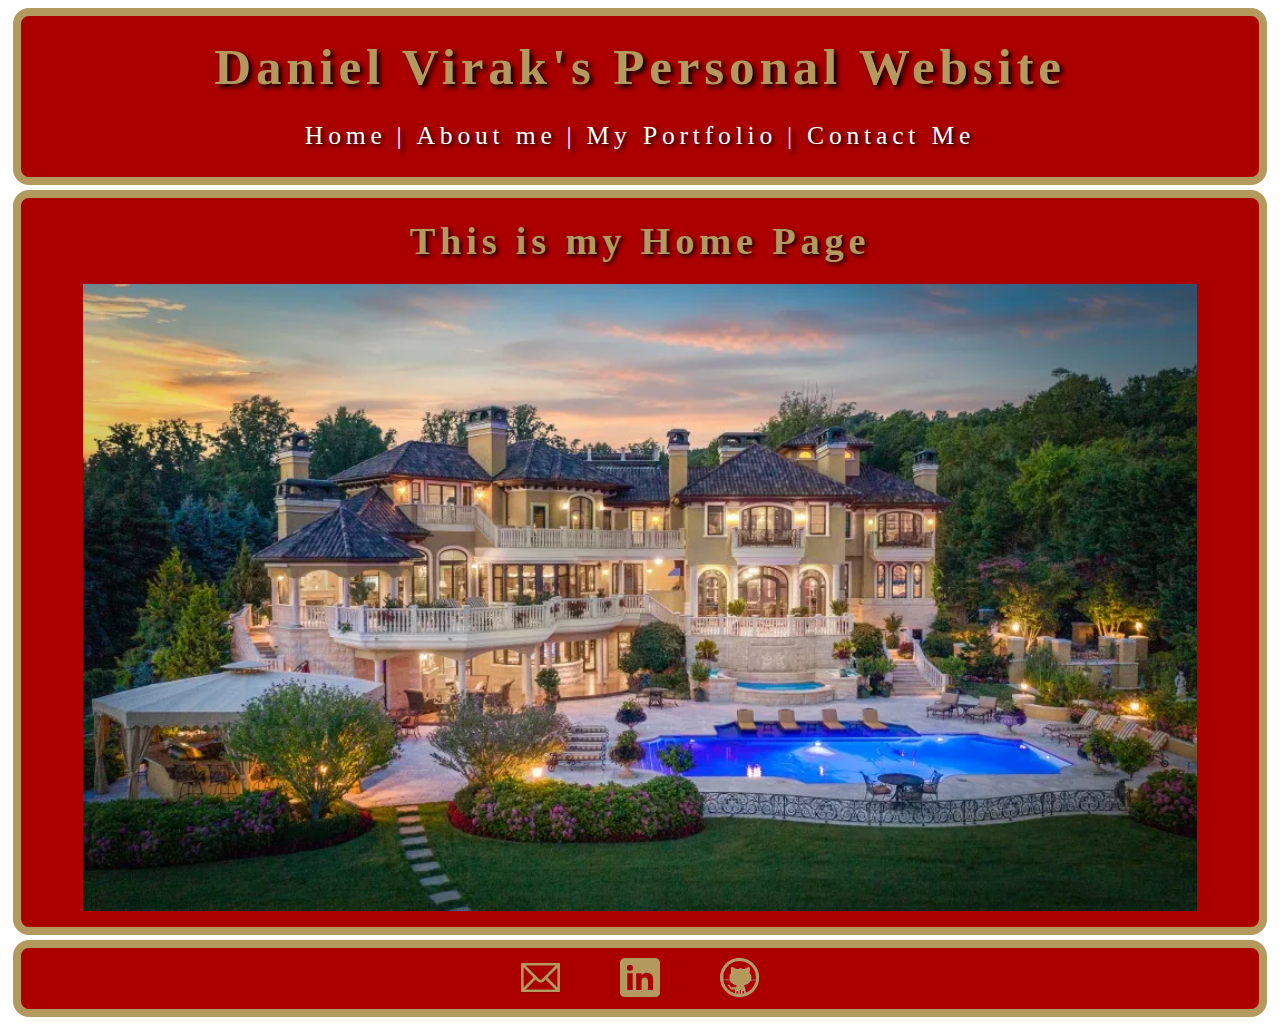
<file: index.html>
<!DOCTYPE html>
<html lang="en">
  <head>
    <meta charset="UTF-8" />
    <meta name="viewport" content="width=device-width, initial-scale=1.0" />
    <title>Daniel Virak's Website</title>
    <link rel="stylesheet" href="./style.css" />
    <script src="./script.js" defer></script>
  </head>
  <body onload="index()">
    <header class="block">
      <h1>Daniel Virak's Personal Website</h1>
      <div class="header-links">
        <a href="./index.html" class="link">Home</a>
        <p>|</p>
        <a href="./about.html" class="link">About me</a>
        <p>|</p>
        <a href="./portfolio.html" class="link">My Portfolio</a>
        <p>|</p>
        <a href="./contact.html" class="link">Contact Me</a>
      </div>
    </header>
    <main>
      <div class="home block">
        <h2>This is my Home Page</h2>
        <img
          src="./images/home.webp"
          alt="My Home"
          title="This is not my home"
        />
      </div>
    </main>
    <footer class="block">
      <div class="footer-link-section">
        <a
          href="mailto:dvirak43@gmail.com?subject=We are Interested in Contacting You&body=We would love to set up an interview!"
          ><img src="./images/mail4.png" alt="Email Me"
        /></a>
        <a href="https://www.linkedin.com/in/dvirak/"
          ><img src="./images/linkedin4.png" alt="Linkedin Profile"
        /></a>
        <a href="https://github.com/dvirak"
          ><img src="./images/github2.png" alt="Github Profile"
        /></a>
      </div>
    </footer>
  </body>
</html>
</file>
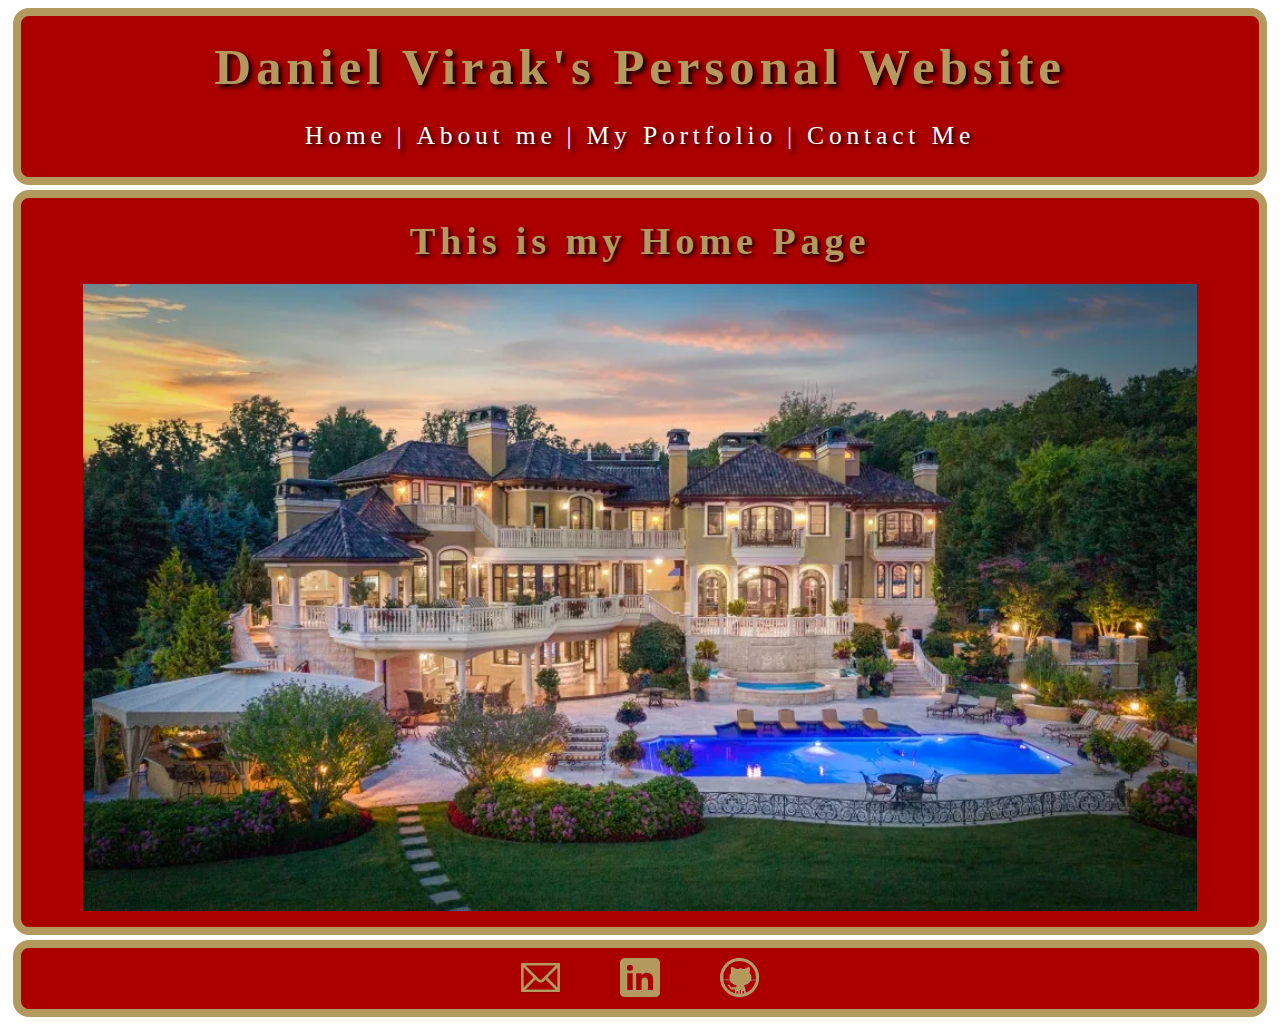
<file: HTML Files/index.html>
<!DOCTYPE html>
<html lang="en">
  <head>
    <meta charset="UTF-8" />
    <meta name="viewport" content="width=device-width, initial-scale=1.0" />
    <title>Daniel Virak's Website</title>
    <link rel="stylesheet" href="../CSS Files/style.css" />
    <script src="../JS Files/script.js" defer></script>
  </head>
  <body onload="index()">
    <header class="block">
      <h1>Daniel Virak's Personal Website</h1>
      <div class="header-links">
        <a href="./index.html" class="link">Home</a>
        <p>|</p>
        <a href="./about.html" class="link">About me</a>
        <p>|</p>
        <a href="./portfolio.html" class="link">My Portfolio</a>
        <p>|</p>
        <a href="./contact.html" class="link">Contact Me</a>
      </div>
    </header>
    <main>
      <div class="home block">
        <h2>This is my Home Page</h2>
        <img
          src="../images/home.webp"
          alt="My Home"
          title="This is not my home"
        />
      </div>
    </main>
    <footer class="block">
      <div class="footer-link-section">
        <a
          href="mailto:dvirak43@gmail.com?subject=We are Interested in Contacting You&body=We would love to set up an interview!"
          ><img src="../images/mail4.png" alt="Email Me"
        /></a>
        <a href="https://www.linkedin.com/in/dvirak/" target="_blank"
          ><img src="../images/linkedin4.png" alt="Linkedin Profile"
        /></a>
        <a href="https://github.com/dvirak" target="_blank"
          ><img src="../images/github2.png" alt="Github Profile"
        /></a>
      </div>
    </footer>
  </body>
</html>
</file>
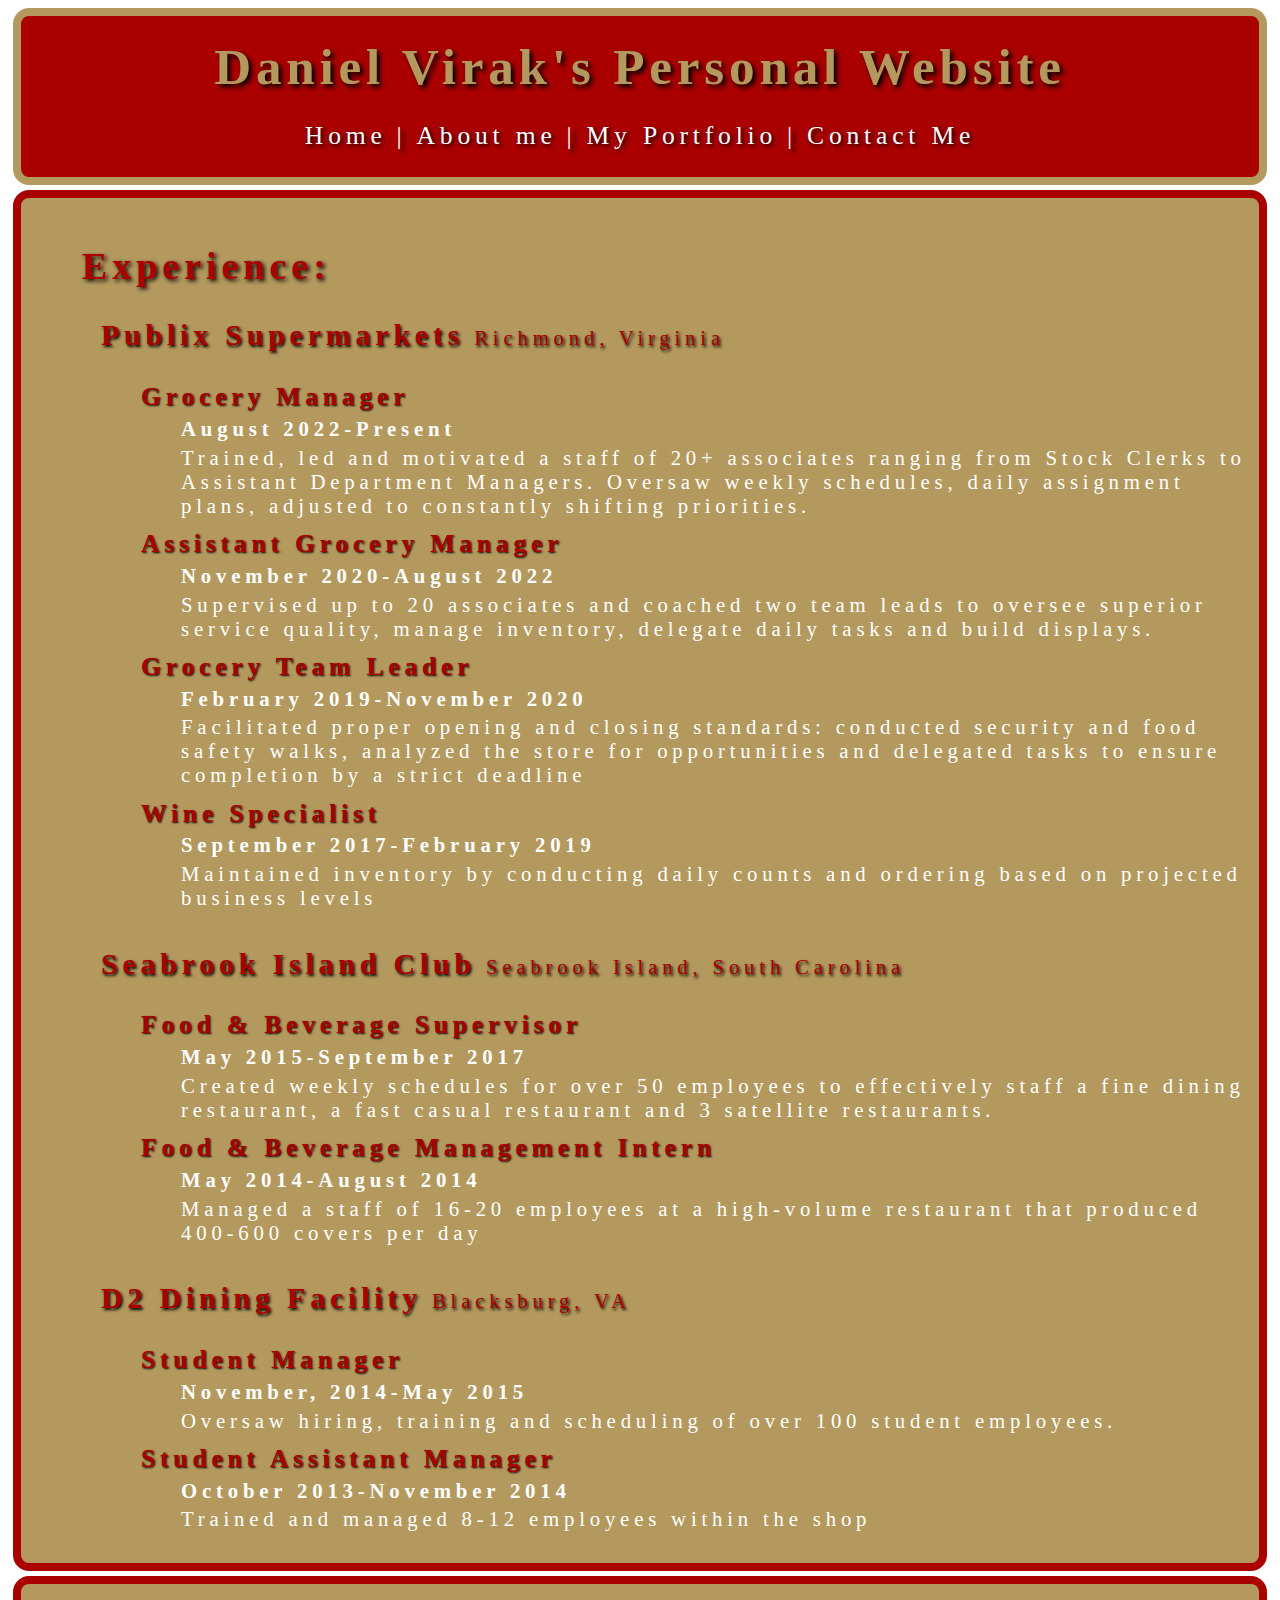
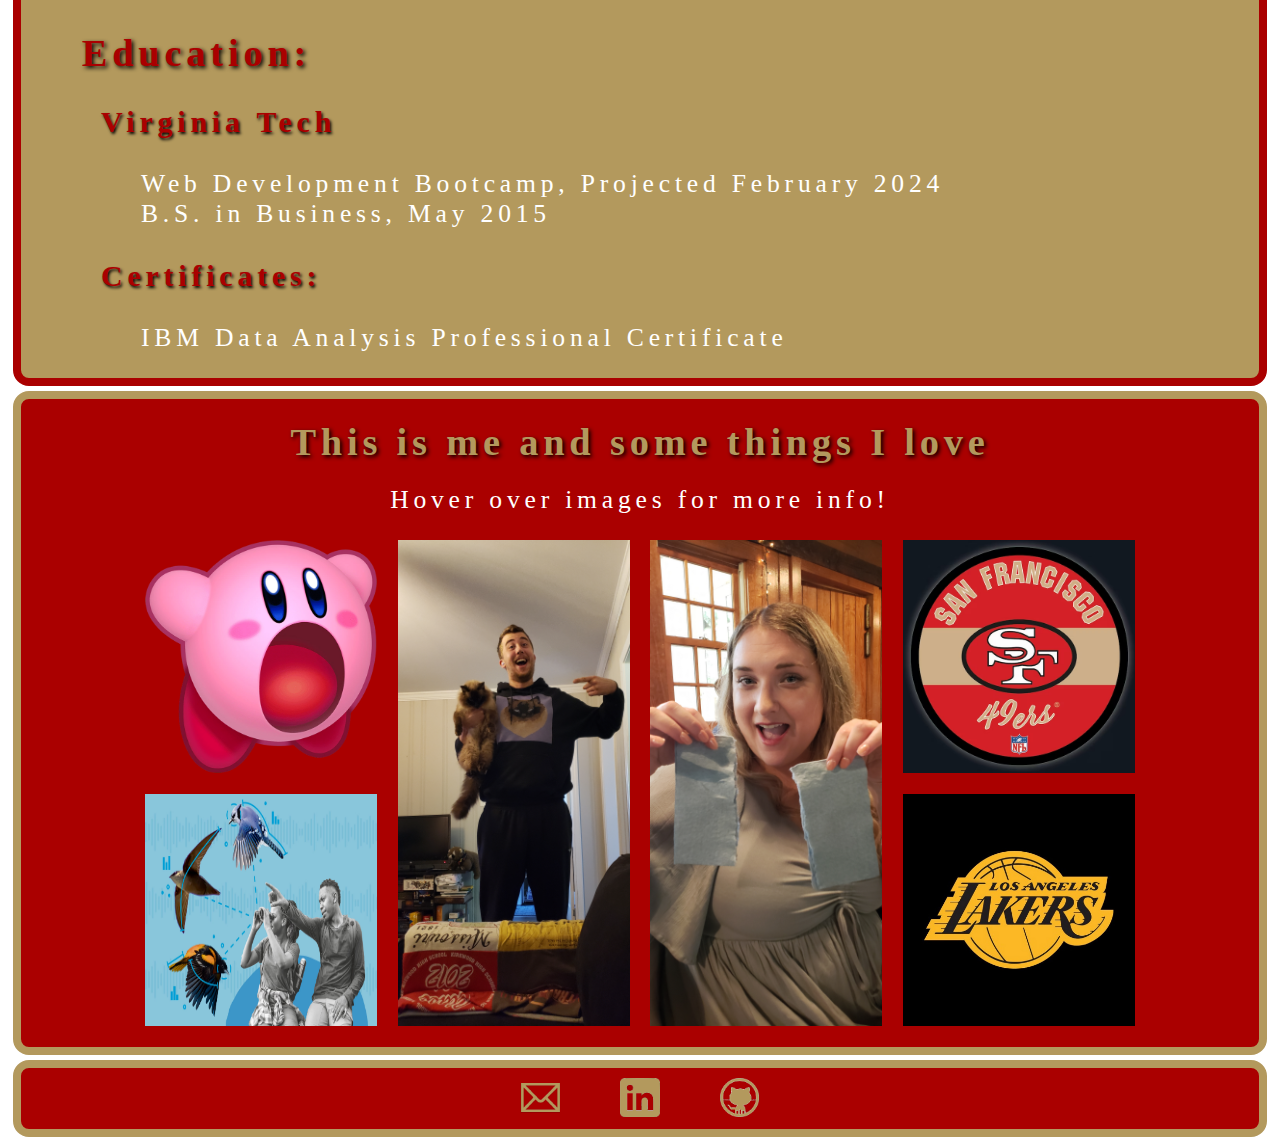
<file: about.html>
<!DOCTYPE html>
<html lang="en">
  <head>
    <meta charset="UTF-8" />
    <meta name="viewport" content="width=device-width, initial-scale=1.0" />
    <title>About Me</title>
    <link rel="stylesheet" href="./style.css" />
    <script src="./script.js" defer></script>
  </head>
  <body onload="about()">
    <header class="block">
      <h1>Daniel Virak's Personal Website</h1>
      <div class="header-links">
        <a href="./index.html" class="link">Home</a>
        <p>|</p>
        <a href="./about.html" class="link">About me</a>
        <p>|</p>
        <a href="./portfolio.html" class="link">My Portfolio</a>
        <p>|</p>
        <a href="./contact.html" class="link">Contact Me</a>
      </div>
    </header>
    <main>
      <div class="block2">
        <ul>
          <li><h2>Experience:</h2></li>
          <li>
            <ul>
              <li>
                <h3 class="company">
                  <a
                    href="https://corporate.publix.com/about-publix"
                    target="_blank"
                  >
                    Publix Supermarkets</a
                  ><span class="location"> Richmond, Virginia</span>
                </h3>
              </li>
              <li>
                <div class="job">
                  <ul>
                    <li><h4 class="title">Grocery Manager</h4></li>
                    <ul>
                      <li class="date">August 2022-Present</li>
                      <li>
                        Trained, led and motivated a staff of 20+ associates
                        ranging from Stock Clerks to Assistant Department
                        Managers. Oversaw weekly schedules, daily assignment
                        plans, adjusted to constantly shifting priorities.
                      </li>
                    </ul>
                  </ul>
                </div>
                <div class="job">
                  <ul>
                    <li><h4 class="title">Assistant Grocery Manager</h4></li>
                    <ul>
                      <li class="date">November 2020-August 2022</li>
                      <li class="info">
                        Supervised up to 20 associates and coached two team
                        leads to oversee superior service quality, manage
                        inventory, delegate daily tasks and build displays.
                      </li>
                    </ul>
                  </ul>
                </div>
                <div class="job">
                  <ul>
                    <li><h4 class="title">Grocery Team Leader</h4></li>
                    <ul>
                      <li class="date">February 2019-November 2020</li>
                      <li class="info">
                        Facilitated proper opening and closing standards:
                        conducted security and food safety walks, analyzed the
                        store for opportunities and delegated tasks to ensure
                        completion by a strict deadline
                      </li>
                    </ul>
                  </ul>
                </div>
                <div class="job">
                  <ul>
                    <li><h4 class="title">Wine Specialist</h4></li>
                    <ul>
                      <li class="date">September 2017-February 2019</li>
                      <li>
                        Maintained inventory by conducting daily counts and
                        ordering based on projected business levels
                      </li>
                    </ul>
                  </ul>
                </div>
              </li>
            </ul>
            <ul>
              <li>
                <h3 class="company">
                  <a href="https://www.seabrookisland.com/" target="_blank">
                    Seabrook Island Club</a
                  ><span class="location">
                    Seabrook Island, South Carolina</span
                  >
                </h3>
              </li>
              <li>
                <div class="job">
                  <ul>
                    <li><h4 class="title">Food & Beverage Supervisor</h4></li>
                    <ul>
                      <li class="date">May 2015-September 2017</li>
                      <li>
                        Created weekly schedules for over 50 employees to
                        effectively staff a fine dining restaurant, a fast
                        casual restaurant and 3 satellite restaurants.
                      </li>
                    </ul>
                  </ul>
                </div>
                <div class="job">
                  <ul>
                    <li>
                      <h4 class="title">Food & Beverage Management Intern</h4>
                    </li>
                    <ul>
                      <li class="date">May 2014-August 2014</li>
                      <li>
                        Managed a staff of 16-20 employees at a high-volume
                        restaurant that produced 400-600 covers per day
                      </li>
                    </ul>
                  </ul>
                </div>
              </li>
            </ul>
            <ul>
              <li>
                <h3 class="company">
                  <a
                    href="https://dining.vt.edu/dining_centers/dietrick-hall.html"
                    target="_blank"
                  >
                    D2 Dining Facility</a
                  ><span class="location"> Blacksburg, VA</span>
                </h3>
              </li>
              <li>
                <div class="job">
                  <ul>
                    <li><h4 class="title">Student Manager</h4></li>
                    <ul>
                      <li class="date">November, 2014-May 2015</li>
                      <li>
                        Oversaw hiring, training and scheduling of over 100
                        student employees.
                      </li>
                    </ul>
                  </ul>
                </div>
                <div class="job">
                  <ul>
                    <li><h4 class="title">Student Assistant Manager</h4></li>
                    <ul>
                      <li class="date">October 2013-November 2014</li>
                      <li>
                        Trained and managed 8-12 employees within the shop
                      </li>
                    </ul>
                  </ul>
                </div>
              </li>
            </ul>
          </li>
        </ul>
      </div>
      <div class="block2 education">
        <ul>
          <li><h2>Education:</h2></li>
          <li>
            <ul>
              <li>
                <h3 class="company">Virginia Tech</h3>
                <ul>
                  <li>Web Development Bootcamp, Projected February 2024</li>
                  <li>B.S. in Business, May 2015</li>
                </ul>

                <h3 class="company">Certificates:</h3>
                <ul>
                  <li>IBM Data Analysis Professional Certificate</li>
                </ul>
              </li>
            </ul>
          </li>
        </ul>
      </div>
      <div class="block">
        <h2>This is me and some things I love</h2>
        <p class="hover-info">Hover over images for more info!</p>
        <div id="interests">
          <img
            class="one image-hover"
            src="./images/kirby.jpeg"
            alt="Kirby"
            title="I love video games and Kirby is the best"
          />
          <img
            class="two image-hover"
            src="./images/birds.jpeg"
            alt="Birds"
            title="As is quite common for most men when they turn 30, I have become interested in bird watching"
          />

          <img
            class="three image-hover"
            src="./images/me1.jpg"
            alt="Me and Mocha"
            title="Me and My cat Mocha. He's 1 of 5, but he's the one who started it all..."
          />
          <img
            class="four image-hover"
            src="./images/Emmy.jpg"
            alt="My Wife"
            title="My Amazing Wife Whom I Could Not Live Without"
          />

          <img
            class="five image-hover"
            src="./images/49ers.jpg"
            alt="49ers"
            title="I love watching football and my favorite team is the San Francisco 49ers"
          />
          <img
            class="six image-hover"
            src="./images/lakers.jpeg"
            alt="Lakers"
            title="Now basketball is my favorite sport, and my favorite team is the Los Angeles Lakers"
          />
        </div>
      </div>
    </main>
    <footer class="block">
      <div class="footer-link-section">
        <a
          href="mailto:dvirak43@gmail.com?subject=We are Interested in Contacting You&body=We would love to set up an interview!"
          ><img src="./images/mail4.png" alt="Email Me"
        /></a>
        <a href="https://www.linkedin.com/in/dvirak/"
          ><img src="./images/linkedin4.png" alt="Linkedin Profile"
        /></a>
        <a href="https://github.com/dvirak"
          ><img src="./images/github2.png" alt="Github Profile"
        /></a>
      </div>
    </footer>
  </body>
</html>
</file>
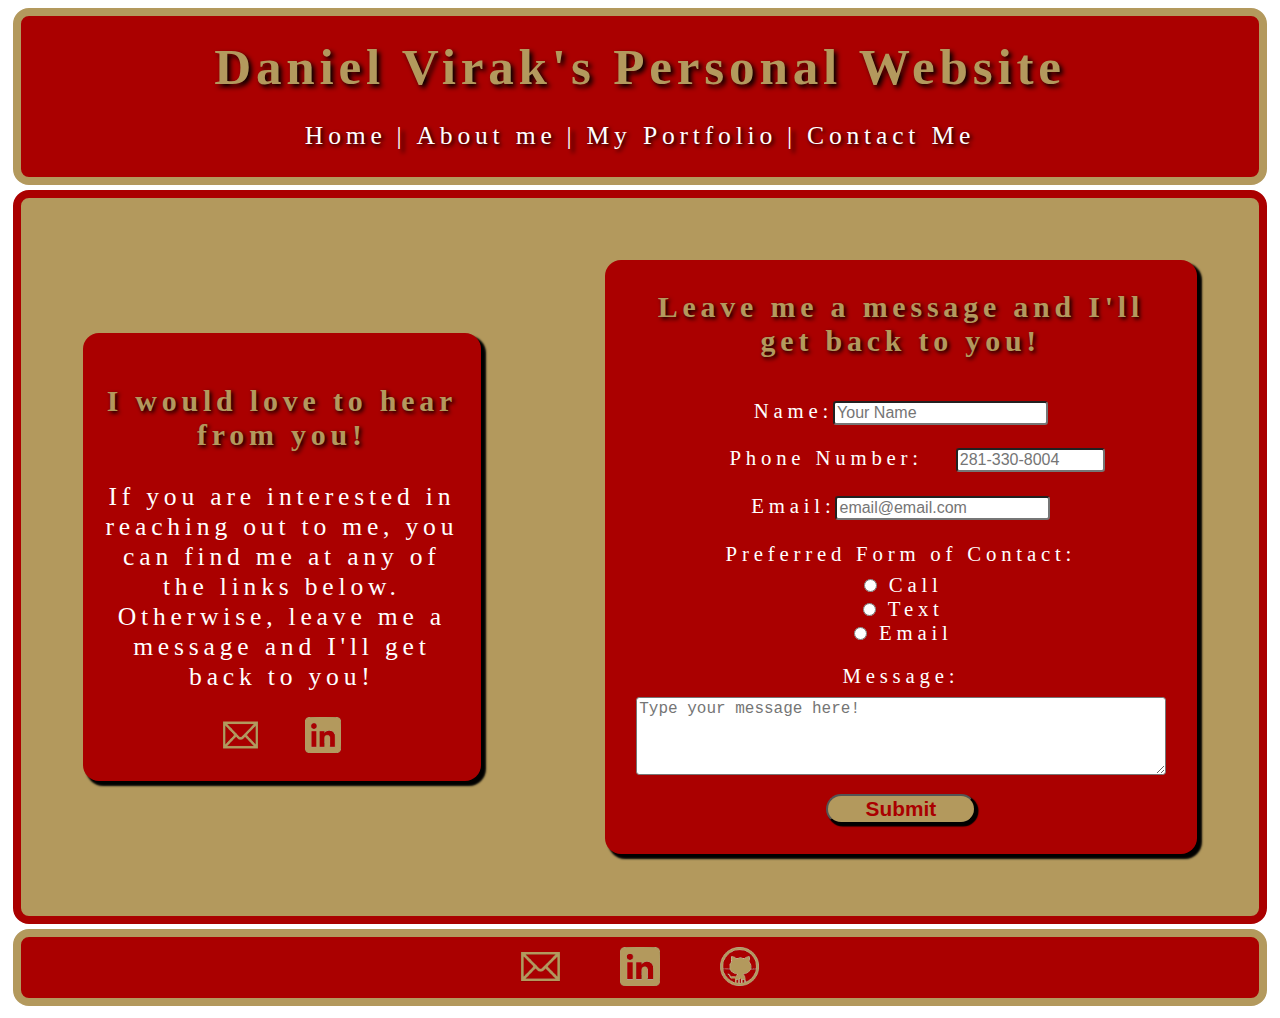
<file: contact.html>
<!DOCTYPE html>
<html lang="en">
  <head>
    <meta charset="UTF-8" />
    <meta name="viewport" content="width=device-width, initial-scale=1.0" />
    <title>Contact Me!</title>
    <link rel="stylesheet" href="./style.css" />
    <script src="./script.js" defer></script>
  </head>
  <body onload="contact()">
    <header class="block">
      <h1>Daniel Virak's Personal Website</h1>
      <div class="header-links">
        <a href="./index.html" class="link">Home</a>
        <p>|</p>
        <a href="./about.html" class="link">About me</a>
        <p>|</p>
        <a href="./portfolio.html" class="link">My Portfolio</a>
        <p>|</p>
        <a href="./contact.html" class="link">Contact Me</a>
      </div>
    </header>
    <main>
      <div class="block2">
        <div class="contact-area">
          <div class="contact-left contact-box">
            <h3>I would love to hear from you!</h3>
            <p>
              If you are interested in reaching out to me, you can find me at
              any of the links below. Otherwise, leave me a message and I'll get
              back to you!
            </p>
            <div class="contact-link-section">
              <a
                href="mailto:dvirak43@gmail.com?subject=We are Interested in Contacting You&body=We would love to set up an interview!"
                ><img src="./images/mail4.png" alt="Email Me"
              /></a>
              <a href="https://www.linkedin.com/in/dvirak/"
                ><img src="./images/linkedin4.png" alt="Linkedin Profile"
              /></a>
            </div>
          </div>
          <div class="contact-right contact-box">
            <form action="./submit.html" class="form">
              <div class="contact-heading form-section">
                <h3>Leave me a message and I'll get back to you!</h3>
              </div>
              <div class="name form-section">
                <label for="name">Name: </label>
                <input type="text" id="name" name="name" class="input-box" />
              </div>
              <div class="phone-number form-section">
                <label for="phone-number">Phone Number: </label>
                <input
                  type="tel"
                  id="phone-number"
                  name="phone-number"
                  class="input-box"
                  placeholder="281-330-8004"
                />
              </div>
              <div class="email form-section">
                <label for="email">Email: </label><br />
                <input type="email" id="email" name="email" class="input-box" />
              </div>
              <div class="preferred-contact form-section">
                <label for="preferred-contact"
                  >Preferred Form of Contact:</label
                >
                <section>
                  <div>
                    <input
                      type="radio"
                      id="call"
                      name="preferred-contact"
                      value="call"
                    />
                    <label for="call">Call</label>
                  </div>
                  <div>
                    <input
                      type="radio"
                      id="text"
                      name="preferred-contact"
                      value="text"
                    />
                    <label for="text">Text</label>
                  </div>
                  <div>
                    <input
                      type="radio"
                      id="email"
                      name="preferred-contact"
                      value="email"
                    />
                    <label for="email">Email</label>
                  </div>
                </section>
              </div>
              <div class="message form-section message-block">
                <label for="message">Message:</label>
                <textarea
                  id="message"
                  name="message"
                  rows="4"
                  cols="60"
                  class="input-box message-box"
                  placeholder="Type your message here!"
                ></textarea>
              </div>
              <div class="button-area form-section">
                <input type="submit" class="submit-button" />
              </div>
            </form>
          </div>
        </div>
      </div>
    </main>
    <footer class="block">
      <div class="footer-link-section">
        <a
          href="mailto:dvirak43@gmail.com?subject=We are Interested in Contacting You&body=We would love to set up an interview!"
          ><img src="./images/mail4.png" alt="Email Me"
        /></a>
        <a href="https://www.linkedin.com/in/dvirak/"
          ><img src="./images/linkedin4.png" alt="Linkedin Profile"
        /></a>
        <a href="https://github.com/dvirak"
          ><img src="./images/github2.png" alt="Github Profile"
        /></a>
      </div>
    </footer>
  </body>
</html>
</file>
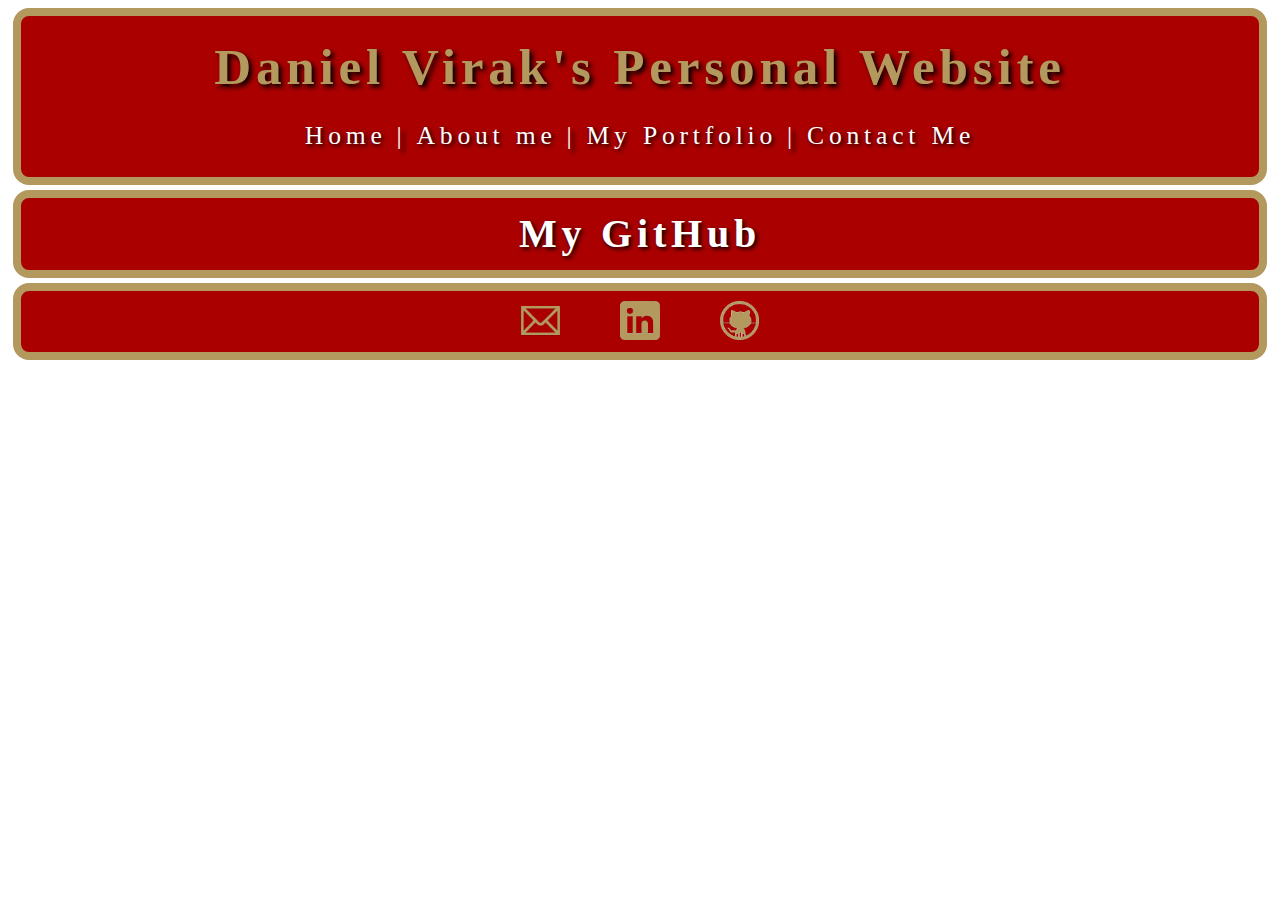
<file: portfolio.html>
<!DOCTYPE html>
<html lang="en">
  <head>
    <meta charset="UTF-8" />
    <meta name="viewport" content="width=device-width, initial-scale=1.0" />
    <title>Daniel Virak's Portfolio</title>
    <link rel="stylesheet" href="./style.css" />
    <script src="./script.js" defer></script>
  </head>
  <body onload="portfolio()">
    <header class="block">
      <h1>Daniel Virak's Personal Website</h1>
      <div class="header-links">
        <a href="./index.html" class="link">Home</a>
        <p>|</p>
        <a href="./about.html" class="link">About me</a>
        <p>|</p>
        <a href="./portfolio.html" class="link">My Portfolio</a>
        <p>|</p>
        <a href="./contact.html" class="link">Contact Me</a>
      </div>
    </header>
    <main>
      <div class="block">
        <a href="https://github.com/dvirak" class="link">My GitHub</a>
      </div>
    </main>
  </body>
  <footer class="block">
    <div class="footer-link-section">
      <a
        href="mailto:dvirak43@gmail.com?subject=We are Interested in Contacting You&body=We would love to set up an interview!"
        ><img src="./images/mail4.png" alt="Email Me"
      /></a>
      <a href="https://www.linkedin.com/in/dvirak/"
        ><img src="./images/linkedin4.png" alt="Linkedin Profile"
      /></a>
      <a href="https://github.com/dvirak"
        ><img src="./images/github2.png" alt="Github Profile"
      /></a>
    </div>
  </footer>
</html>
</file>
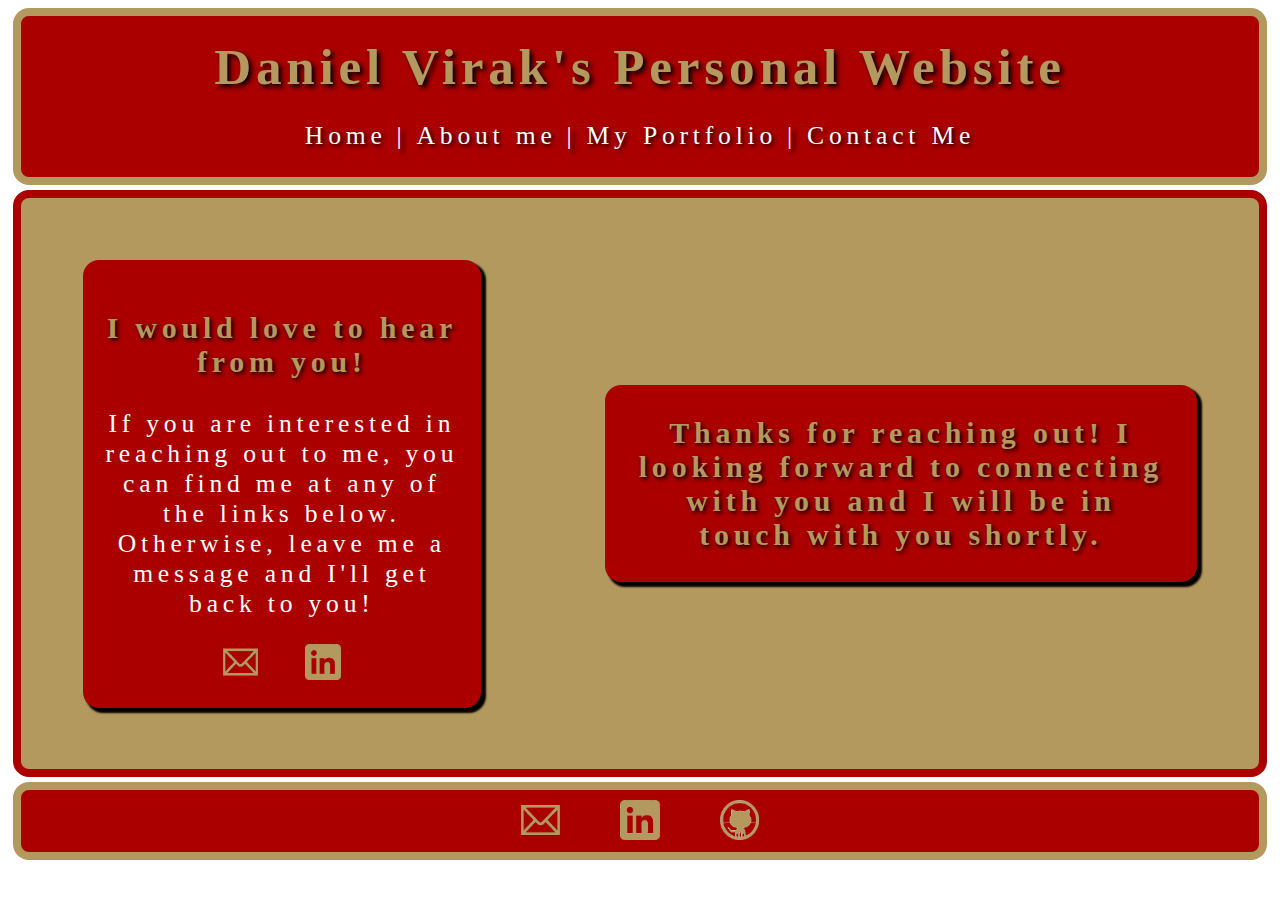
<file: submit.html>
<!DOCTYPE html>
<html lang="en">
  <head>
    <meta charset="UTF-8" />
    <meta name="viewport" content="width=device-width, initial-scale=1.0" />
    <link rel="stylesheet" href="./style.css" />
    <title>Thank You!</title>
  </head>
  <body>
    <header class="block">
      <h1>Daniel Virak's Personal Website</h1>
      <div class="header-links">
        <a href="./index.html" class="link">Home</a>
        <p>|</p>
        <a href="./about.html" class="link">About me</a>
        <p>|</p>
        <a href="./portfolio.html" class="link">My Portfolio</a>
        <p>|</p>
        <a href="./contact.html" class="link">Contact Me</a>
      </div>
    </header>
    <main>
      <div class="block2">
        <div class="contact-area">
          <div class="contact-left contact-box">
            <h3>I would love to hear from you!</h3>
            <p>
              If you are interested in reaching out to me, you can find me at
              any of the links below. Otherwise, leave me a message and I'll get
              back to you!
            </p>
            <div class="contact-link-section">
              <a
                href="mailto:dvirak43@gmail.com?subject=We are Interested in Contacting You&body=We would love to set up an interview!"
                ><img src="./images/mail4.png" alt=""
              /></a>
              <a href="https://www.linkedin.com/in/dvirak/"
                ><img src="./images/linkedin4.png" alt=""
              /></a>
            </div>
          </div>
          <div class="contact-right contact-box">
            <div class="contact-heading form-section">
              <h3>
                Thanks for reaching out! I looking forward to connecting with
                you and I will be in touch with you shortly.
              </h3>
            </div>
          </div>
        </div>
      </div>
    </main>
    <footer class="block">
      <div class="footer-link-section">
        <a
          href="mailto:dvirak43@gmail.com?subject=We are Interested in Contacting You&body=We would love to set up an interview!"
          ><img src="./images/mail4.png" alt="Email Me"
        /></a>
        <a href="https://www.linkedin.com/in/dvirak/"
          ><img src="./images/linkedin4.png" alt="Linkedin Profile"
        /></a>
        <a href="https://github.com/dvirak"
          ><img src="./images/github2.png" alt="Github Profile"
        /></a>
      </div>
    </footer>
  </body>
</html>
</file>
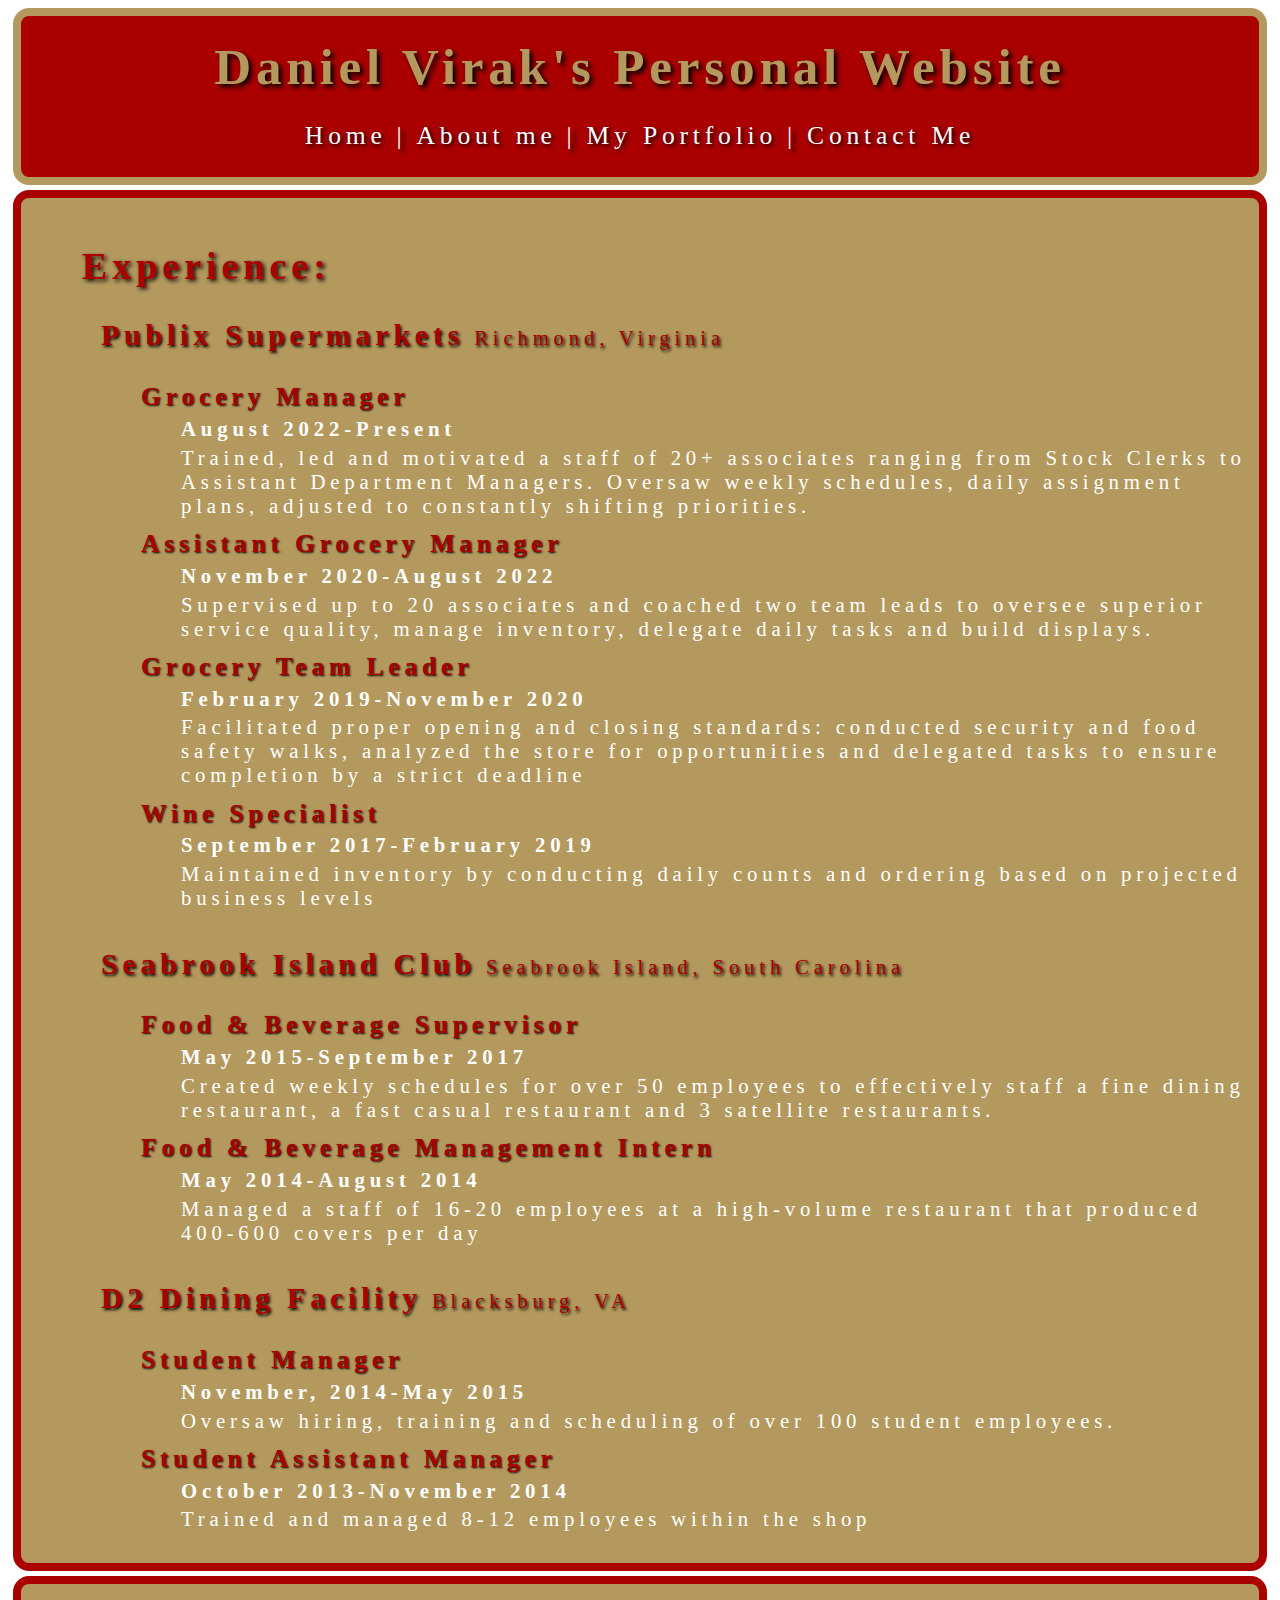
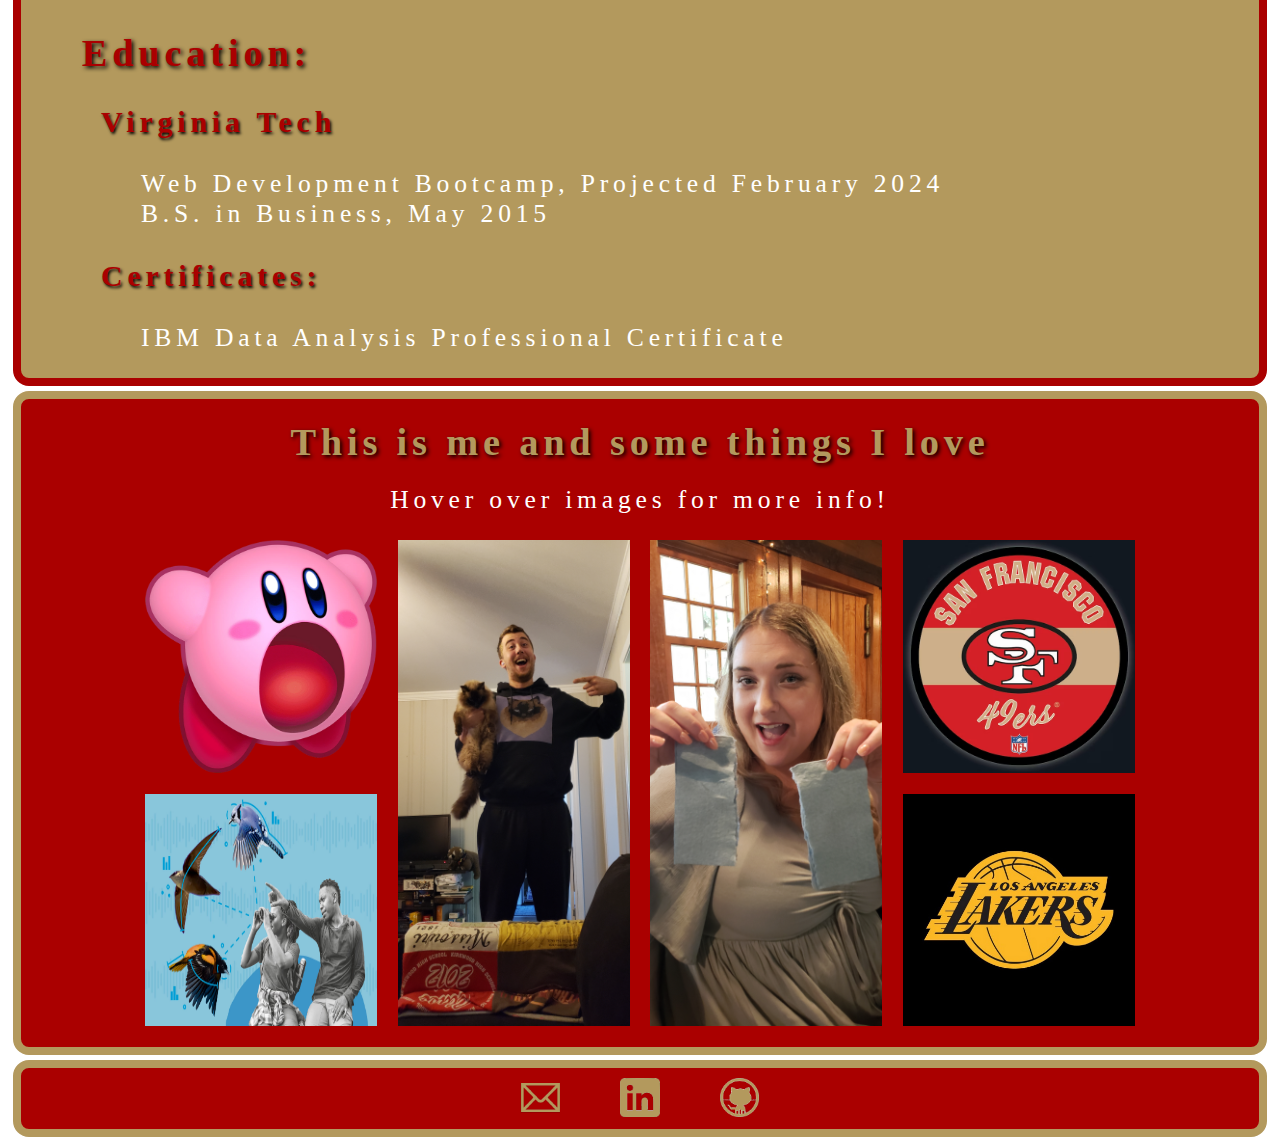
<file: HTML Files/about.html>
<!DOCTYPE html>
<html lang="en">
  <head>
    <meta charset="UTF-8" />
    <meta name="viewport" content="width=device-width, initial-scale=1.0" />
    <title>About Me</title>
    <link rel="stylesheet" href="../CSS Files/style.css" />
    <script src="../JS Files/script.js" defer></script>
  </head>
  <body onload="about()">
    <header class="block">
      <h1>Daniel Virak's Personal Website</h1>
      <div class="header-links">
        <a href="./index.html" class="link">Home</a>
        <p>|</p>
        <a href="./about.html" class="link">About me</a>
        <p>|</p>
        <a href="./portfolio.html" class="link">My Portfolio</a>
        <p>|</p>
        <a href="./contact.html" class="link">Contact Me</a>
      </div>
    </header>
    <main>
      <div class="block2">
        <ul>
          <li><h2>Experience:</h2></li>
          <li>
            <ul>
              <li>
                <h3 class="company">
                  <a
                    href="https://corporate.publix.com/about-publix"
                    target="_blank"
                  >
                    Publix Supermarkets</a
                  ><span class="location"> Richmond, Virginia</span>
                </h3>
              </li>
              <li>
                <div class="job">
                  <ul>
                    <li><h4 class="title">Grocery Manager</h4></li>
                    <ul>
                      <li class="date">August 2022-Present</li>
                      <li>
                        Trained, led and motivated a staff of 20+ associates
                        ranging from Stock Clerks to Assistant Department
                        Managers. Oversaw weekly schedules, daily assignment
                        plans, adjusted to constantly shifting priorities.
                      </li>
                    </ul>
                  </ul>
                </div>
                <div class="job">
                  <ul>
                    <li><h4 class="title">Assistant Grocery Manager</h4></li>
                    <ul>
                      <li class="date">November 2020-August 2022</li>
                      <li class="info">
                        Supervised up to 20 associates and coached two team
                        leads to oversee superior service quality, manage
                        inventory, delegate daily tasks and build displays.
                      </li>
                    </ul>
                  </ul>
                </div>
                <div class="job">
                  <ul>
                    <li><h4 class="title">Grocery Team Leader</h4></li>
                    <ul>
                      <li class="date">February 2019-November 2020</li>
                      <li class="info">
                        Facilitated proper opening and closing standards:
                        conducted security and food safety walks, analyzed the
                        store for opportunities and delegated tasks to ensure
                        completion by a strict deadline
                      </li>
                    </ul>
                  </ul>
                </div>
                <div class="job">
                  <ul>
                    <li><h4 class="title">Wine Specialist</h4></li>
                    <ul>
                      <li class="date">September 2017-February 2019</li>
                      <li>
                        Maintained inventory by conducting daily counts and
                        ordering based on projected business levels
                      </li>
                    </ul>
                  </ul>
                </div>
              </li>
            </ul>
            <ul>
              <li>
                <h3 class="company">
                  <a href="https://www.seabrookisland.com/" target="_blank">
                    Seabrook Island Club</a
                  ><span class="location">
                    Seabrook Island, South Carolina</span
                  >
                </h3>
              </li>
              <li>
                <div class="job">
                  <ul>
                    <li><h4 class="title">Food & Beverage Supervisor</h4></li>
                    <ul>
                      <li class="date">May 2015-September 2017</li>
                      <li>
                        Created weekly schedules for over 50 employees to
                        effectively staff a fine dining restaurant, a fast
                        casual restaurant and 3 satellite restaurants.
                      </li>
                    </ul>
                  </ul>
                </div>
                <div class="job">
                  <ul>
                    <li>
                      <h4 class="title">Food & Beverage Management Intern</h4>
                    </li>
                    <ul>
                      <li class="date">May 2014-August 2014</li>
                      <li>
                        Managed a staff of 16-20 employees at a high-volume
                        restaurant that produced 400-600 covers per day
                      </li>
                    </ul>
                  </ul>
                </div>
              </li>
            </ul>
            <ul>
              <li>
                <h3 class="company">
                  <a
                    href="https://dining.vt.edu/dining_centers/dietrick-hall.html"
                    target="_blank"
                  >
                    D2 Dining Facility</a
                  ><span class="location"> Blacksburg, VA</span>
                </h3>
              </li>
              <li>
                <div class="job">
                  <ul>
                    <li><h4 class="title">Student Manager</h4></li>
                    <ul>
                      <li class="date">November, 2014-May 2015</li>
                      <li>
                        Oversaw hiring, training and scheduling of over 100
                        student employees.
                      </li>
                    </ul>
                  </ul>
                </div>
                <div class="job">
                  <ul>
                    <li><h4 class="title">Student Assistant Manager</h4></li>
                    <ul>
                      <li class="date">October 2013-November 2014</li>
                      <li>
                        Trained and managed 8-12 employees within the shop
                      </li>
                    </ul>
                  </ul>
                </div>
              </li>
            </ul>
          </li>
        </ul>
      </div>
      <div class="block2 education">
        <ul>
          <li><h2>Education:</h2></li>
          <li>
            <ul>
              <li>
                <h3 class="company">Virginia Tech</h3>
                <ul>
                  <li>Web Development Bootcamp, Projected February 2024</li>
                  <li>B.S. in Business, May 2015</li>
                </ul>

                <h3 class="company">Certificates:</h3>
                <ul>
                  <li>IBM Data Analysis Professional Certificate</li>
                </ul>
              </li>
            </ul>
          </li>
        </ul>
      </div>
      <div class="block">
        <h2>This is me and some things I love</h2>
        <p class="hover-info">Hover over images for more info!</p>
        <div id="interests">
          <img
            class="one image-hover"
            src="../images/kirby.jpeg"
            alt="Kirby"
            title="I love video games and Kirby is the best"
          />
          <img
            class="two image-hover"
            src="../images/birds.jpeg"
            alt="Birds"
            title="As is quite common for most men when they turn 30, I have become interested in bird watching"
          />

          <img
            class="three image-hover"
            src="../images/me1.jpg"
            alt="Me and Mocha"
            title="Me and My cat Mocha. He's 1 of 5, but he's the one who started it all..."
          />
          <img
            class="four image-hover"
            src="../images/Emmy.jpg"
            alt="My Wife"
            title="My Amazing Wife Whom I Could Not Live Without"
          />

          <img
            class="five image-hover"
            src="../images/49ers.jpg"
            alt="49ers"
            title="I love watching football and my favorite team is the San Francisco 49ers"
          />
          <img
            class="six image-hover"
            src="../images/lakers.jpeg"
            alt="Lakers"
            title="Now basketball is my favorite sport, and my favorite team is the Los Angeles Lakers"
          />
        </div>
      </div>
    </main>
    <footer class="block">
      <div class="footer-link-section">
        <a
          href="mailto:dvirak43@gmail.com?subject=We are Interested in Contacting You&body=We would love to set up an interview!"
          ><img src="../images/mail4.png" alt="Email Me"
        /></a>
        <a href="https://www.linkedin.com/in/dvirak/" target="_blank"
          ><img src="../images/linkedin4.png" alt="Linkedin Profile"
        /></a>
        <a href="https://github.com/dvirak" target="_blank"
          ><img src="../images/github2.png" alt="Github Profile"
        /></a>
      </div>
    </footer>
  </body>
</html>
</file>
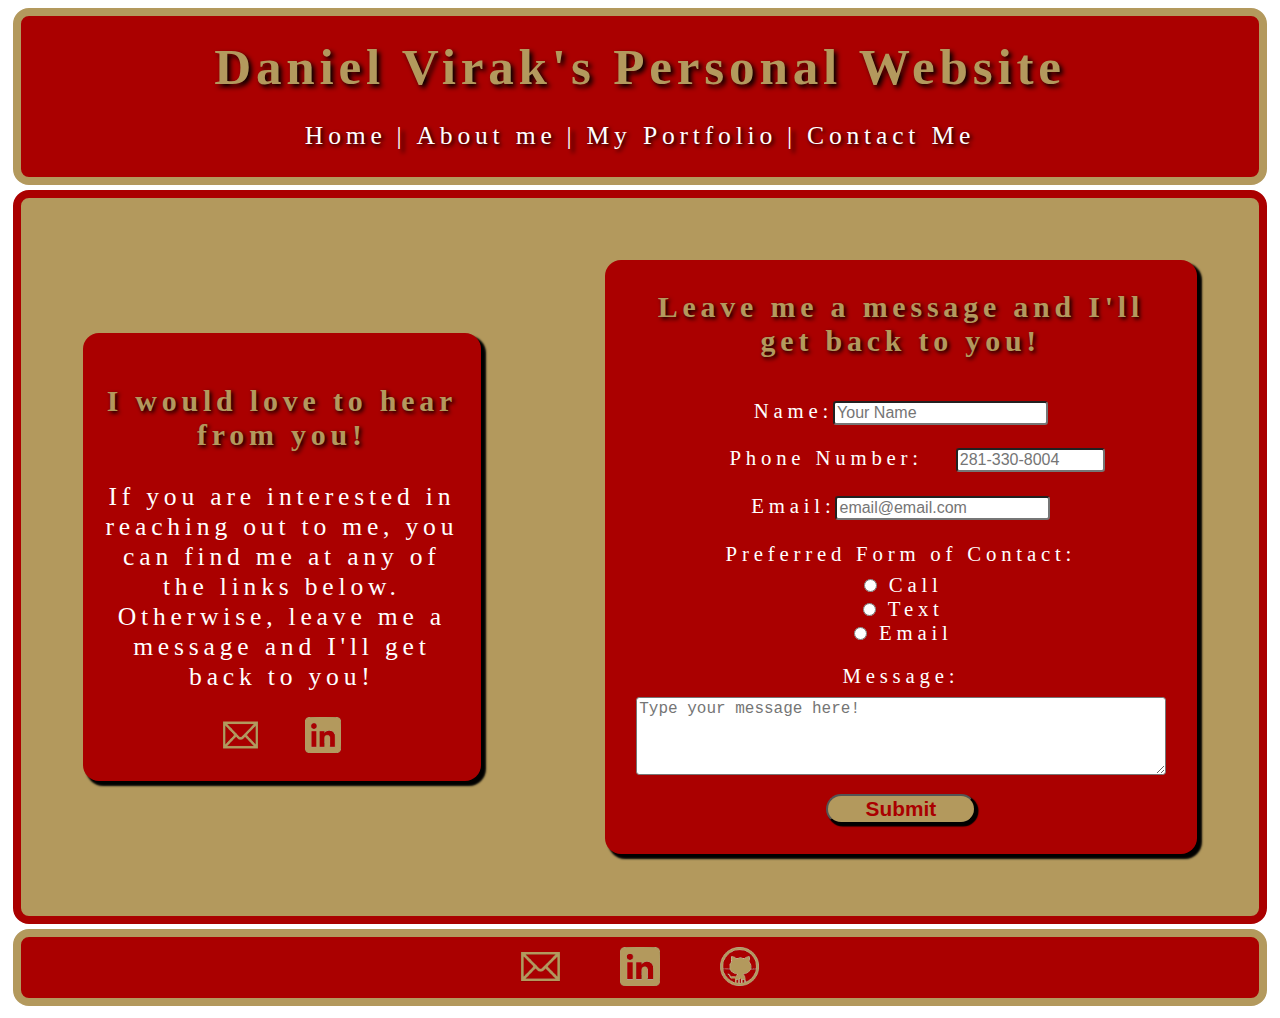
<file: HTML Files/contact.html>
<!DOCTYPE html>
<html lang="en">
  <head>
    <meta charset="UTF-8" />
    <meta name="viewport" content="width=device-width, initial-scale=1.0" />
    <title>Contact Me!</title>
    <link rel="stylesheet" href="../CSS Files/style.css" />
    <script src="../JS Files/script.js" defer></script>
  </head>
  <body onload="contact()">
    <header class="block">
      <h1>Daniel Virak's Personal Website</h1>
      <div class="header-links">
        <a href="./index.html" class="link">Home</a>
        <p>|</p>
        <a href="./about.html" class="link">About me</a>
        <p>|</p>
        <a href="./portfolio.html" class="link">My Portfolio</a>
        <p>|</p>
        <a href="./contact.html" class="link">Contact Me</a>
      </div>
    </header>
    <main>
      <div class="block2">
        <div class="contact-area">
          <div class="contact-left contact-box">
            <h3>I would love to hear from you!</h3>
            <p>
              If you are interested in reaching out to me, you can find me at
              any of the links below. Otherwise, leave me a message and I'll get
              back to you!
            </p>
            <div class="contact-link-section">
              <a
                href="mailto:dvirak43@gmail.com?subject=We are Interested in Contacting You&body=We would love to set up an interview!"
                ><img src="../images/mail4.png" alt="Email Me"
              /></a>
              <a href="https://www.linkedin.com/in/danielvirak/" target="_blank"
                ><img src="../images/linkedin4.png" alt="Linkedin Profile"
              /></a>
            </div>
          </div>
          <div class="contact-right contact-box">
            <form action="./submit.html" class="form">
              <div class="contact-heading form-section">
                <h3>Leave me a message and I'll get back to you!</h3>
              </div>
              <div class="name form-section">
                <label for="name">Name: </label>
                <input type="text" id="name" name="name" class="input-box" />
              </div>
              <div class="phone-number form-section">
                <label for="phone-number">Phone Number: </label>
                <input
                  type="tel"
                  id="phone-number"
                  name="phone-number"
                  class="input-box"
                  placeholder="281-330-8004"
                />
              </div>
              <div class="email form-section">
                <label for="email">Email: </label><br />
                <input type="email" id="email" name="email" class="input-box" />
              </div>
              <div class="preferred-contact form-section">
                <label for="preferred-contact"
                  >Preferred Form of Contact:</label
                >
                <section>
                  <div>
                    <input
                      type="radio"
                      id="call"
                      name="preferred-contact"
                      value="call"
                    />
                    <label for="call">Call</label>
                  </div>
                  <div>
                    <input
                      type="radio"
                      id="text"
                      name="preferred-contact"
                      value="text"
                    />
                    <label for="text">Text</label>
                  </div>
                  <div>
                    <input
                      type="radio"
                      id="email"
                      name="preferred-contact"
                      value="email"
                    />
                    <label for="email">Email</label>
                  </div>
                </section>
              </div>
              <div class="message form-section message-block">
                <label for="message">Message:</label>
                <textarea
                  id="message"
                  name="message"
                  rows="4"
                  cols="60"
                  class="input-box message-box"
                  placeholder="Type your message here!"
                ></textarea>
              </div>
              <div class="button-area form-section">
                <input type="submit" class="submit-button" />
              </div>
            </form>
          </div>
        </div>
      </div>
    </main>
    <footer class="block">
      <div class="footer-link-section">
        <a
          href="mailto:dvirak43@gmail.com?subject=We are Interested in Contacting You&body=We would love to set up an interview!"
          ><img src="../images/mail4.png" alt="Email Me"
        /></a>
        <a href="https://www.linkedin.com/in/dvirak/" target="_blank"
          ><img src="../images/linkedin4.png" alt="Linkedin Profile"
        /></a>
        <a href="https://github.com/dvirak" target="_blank"
          ><img src="../images/github2.png" alt="Github Profile"
        /></a>
      </div>
    </footer>
  </body>
</html>
</file>
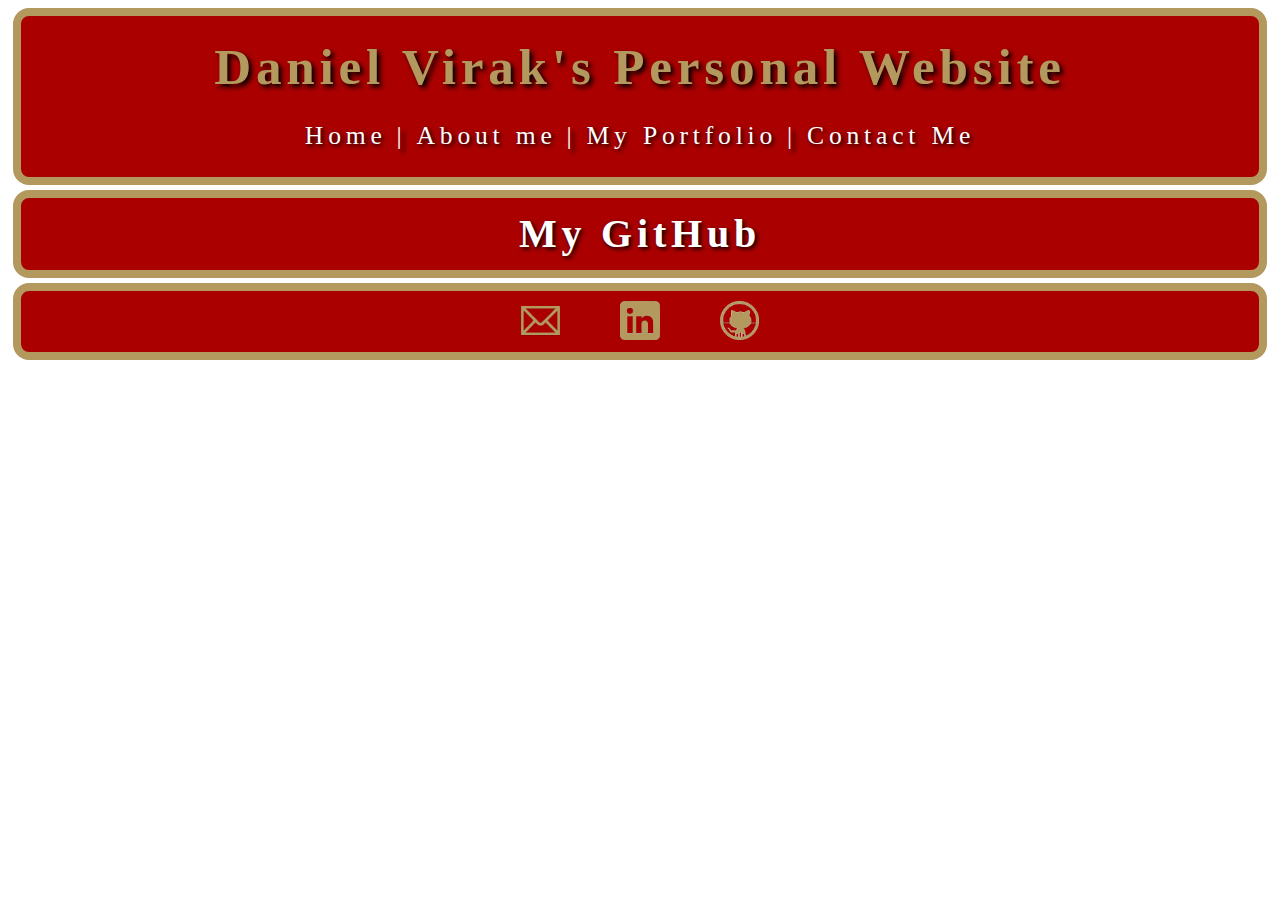
<file: HTML Files/portfolio.html>
<!DOCTYPE html>
<html lang="en">
  <head>
    <meta charset="UTF-8" />
    <meta name="viewport" content="width=device-width, initial-scale=1.0" />
    <title>Daniel Virak's Portfolio</title>
    <link rel="stylesheet" href="../CSS Files/style.css" />
    <script src="../JS Files/script.js" defer></script>
  </head>
  <body onload="portfolio()">
    <header class="block">
      <h1>Daniel Virak's Personal Website</h1>
      <div class="header-links">
        <a href="./index.html" class="link">Home</a>
        <p>|</p>
        <a href="./about.html" class="link">About me</a>
        <p>|</p>
        <a href="./portfolio.html" class="link">My Portfolio</a>
        <p>|</p>
        <a href="./contact.html" class="link">Contact Me</a>
      </div>
    </header>
    <main>
      <div class="block">
        <a href="https://github.com/dvirak" class="link" target="_blank"
          >My GitHub</a
        >
      </div>
    </main>
  </body>
  <footer class="block">
    <div class="footer-link-section">
      <a
        href="mailto:dvirak43@gmail.com?subject=We are Interested in Contacting You&body=We would love to set up an interview!"
        ><img src="../images/mail4.png" alt="Email Me"
      /></a>
      <a href="https://www.linkedin.com/in/dvirak/" target="_blank"
        ><img src="../images/linkedin4.png" alt="Linkedin Profile"
      /></a>
      <a href="https://github.com/dvirak" target="_blank"
        ><img src="../images/github2.png" alt="Github Profile"
      /></a>
    </div>
  </footer>
</html>
</file>
<file: style.css>
/* Universal across all pages */
h1 {
  color: #b3995d;
  margin-top: 1.3rem;
  margin-bottom: 0;
  text-shadow: 3px 3px 5.5px black;
}

h2 {
  color: #b3995d;
  margin: 1.3rem;
  text-shadow: 2px 2px 4px black;
}

h3 {
  text-shadow: 1.5px 1.5px 3px black;
}

h4 {
  text-shadow: 1px 1px 2px black;
}

label {
  font-size: 1.3rem;
  margin-bottom: 1%;
}

a img:hover {
  transform: scale(1.1);
}

main > div > img {
  padding-bottom: 1rem;
}

.block {
  background-color: #aa0000;
  color: white;
  border: 0.5rem solid #b3995d;
  text-align: center;
  display: flex;
  flex-direction: column;
  justify-content: center;
  align-items: center;
  border-radius: 1rem;
  letter-spacing: 0.3rem;
  font-size: 1.6rem;
  margin: 5px;
}

.block a {
  transition: all 0.4s ease-in-out 0.2s;
}

.block2 {
  background-color: #b3995d;
  color: white;
  border: 0.5rem solid #aa0000;
  display: flex;
  flex-direction: column;
  justify-content: center;
  align-items: center;
  border-radius: 1rem;
  letter-spacing: 0.3rem;
  font-size: 1.6rem;
  margin: 5px;
}

.block2 ul {
  list-style: none;
  text-align: left;
}

/* Index page section */
.home > img {
  width: 90%;
}

/* About page section */
#interests {
  display: grid;
  grid-template-columns: repeat(4, 1fr);
  grid-template-rows: repeat(2, 1fr);
  grid-gap: 1.3rem;
  width: 80%;
  margin-bottom: 1.3rem;
}

.one {
  grid-column: 1;
  grid-row: 1;
  width: 100%;
  height: 100%;
  object-fit: cover;
}

.two {
  grid-column: 1;
  grid-row: 2;
  width: 100%;
  height: 100%;
  object-fit: fill;
}

.three {
  grid-column: 2;
  grid-row: 1 / 3;
  width: 100%;
  height: 100%;
  object-fit: cover;
}

.four {
  grid-column: 3;
  grid-row: 1 / 3;
  width: 100%;
  height: 100%;
  object-fit: cover;
}

.five {
  grid-column: 4;
  grid-row: 1 /2;
  width: 100%;
  height: 100%;
  object-fit: cover;
}

.six {
  grid-column: 4;
  grid-row: 2 / 3;
  width: 100%;
  height: 100%;
  object-fit: cover;
}

.image-hover {
  transition: all 0.4s ease-in-out 0.2s;
}

.image-hover:hover {
  cursor: help;
  transform: scale(1.05);
}

.hover-info {
  margin-top: 0;
}

.education {
  align-items: flex-start;
}

.title {
  color: #aa0000;
  margin: 0.3rem 0rem;
}

.company {
  color: #aa0000;
}

.company a {
  color: #aa0000;
  text-decoration: none;
}

.date {
  font-weight: bold;
  color: white;
}

.job {
  padding-bottom: 0.1rem;
}

.job ul ul li {
  margin-bottom: 0.3rem;
  font-size: 1.3rem;
}

.location {
  font-size: 1.3rem;
  font-weight: normal;
}

.block2 h2 {
  color: #aa0000;
}

/* Contact Page Section */
.contact-left > h3 {
  text-align: center;
}

.contact-link-section a img {
  width: 10%;
  padding: 0 5%;
  transition: all 0.3s ease-in;
}

.preferred-contact section {
  padding-top: 1%;
  display: flex;
  flex-direction: column;
}

.contact-area {
  display: flex;
  justify-content: space-between;
  align-items: center;
}

.contact-area h3 {
  color: #b3995d;
  text-shadow: 2px 2px 4px black;
}

.contact-box {
  border-radius: 1rem;
  box-shadow: 4px 4px 2px 1px black;
}

.contact-right {
  background-color: #aa0000;
  box-sizing: border-box;
  flex: 1 1 70%;
  margin: 5%;
  padding: 1.3rem;
  box-shadow: 4px 4px 2px 1px black;
}

.contact-left {
  background-color: #aa0000;
  box-sizing: border-box;
  flex: 1 1 30%;
  margin: 5%;
  padding: 1.3rem;
}

.contact-link-section {
  text-align: center;
}

.input-box {
  border-radius: 0.2rem;
  width: 95%;
  font-size: 1rem;
}

.form {
  display: grid;
  grid-template-columns: 1fr 2fr;
  grid-template-rows: repeat(6 1fr);
}

.form-section {
  display: flex;
  justify-content: center;
  align-items: center;
  text-align: center;
  padding: 0.6rem;
}

.contact-heading {
  grid-column: 1 / 3;
  grid-row: 1;
}

.contact-heading h3 {
  margin: 0;
}

.name {
  margin-top: 4%;
  grid-column: 1;
  grid-row: 2;
}

.email {
  grid-column: 1;
  grid-row: 4;
}

.phone-number {
  grid-column: 1;
  grid-row: 3;
}

.phone-number label {
  width: 66%;
}

.phone-number input {
  width: 36%;
}

.preferred-contact {
  display: flex;
  flex-direction: column;
}

.preferred-contact div {
  font-size: 1rem !important;
}

.message {
  grid-column: 2;
  grid-row: 2 / 6;
  flex-direction: column;
}

.message-block {
  width: 100%;
}

.message-box {
  height: 100%;
  margin-top: 0.5%;
}

.button-area {
  grid-column: 1 / 3;
  grid-row: 6;
}

.submit-button {
  border-radius: 1rem;
  height: 30px;
  width: 150px;
  background-color: #b3995d;
  font-weight: 600;
  font-size: 1.3rem;
  color: #aa0000;
  transition: all 0.4s ease-in-out 0.2s;
  box-shadow: 2px 2px 1px 0.5px black;
}

.submit-button:hover {
  cursor: pointer;
  transform: scale(1.05);
  box-shadow: 4px 4px 2px 1px black;
}

/* My Portfolio Page */
.block2 h2 {
  color: #aa0000;
}

/* Link section */
.link {
  text-decoration: none;
  color: white;
  transition: all 0.5s ease-in-out 0.2s;
  text-shadow: 2px 2px 4px black;
}

.link:hover {
  transform: scale(1.03);
  text-shadow: 4px 4px 7px black;
}

.block > .link {
  font-size: 2.5rem;
  font-weight: 600;
  padding: 1%;
}

/* Header Section */
.header-links {
  display: flex;
  flex-direction: row;
  justify-content: center;
  align-items: center;
  margin: 0;
  text-shadow: 4px 4px 4px black;
}

.header-links a {
  color: white;
  padding: 0 10px;
}

/* Footer Section */
.footer-link-section {
  display: block;
  align-items: center;
  justify-content: space-around;
}

.footer-link-section a img {
  width: 4%;
  padding: 1% 2.5% 0.5% 2.5%;
  transition: all 0.3s ease-in;
}

.footer-link-section > a:hover {
  transform: scale(1.1);
}

/* Media querries for contact section so it doesnt get so ugly */
@media (max-width: 1400px) {
  /* Media querries for contact page */
  .contact-left {
    flex: 1 1 40%;
    text-align: center;
  }

  .contact-right {
    flex: 1 1 60%;
  }

  .form {
    display: flex;
    flex-direction: column;
    align-items: center;
    justify-content: center;
    text-align: left;
  }

  .preferred-contact section {
    padding-top: 1%;
    display: flex;
    flex-direction: column;
  }
}

/* Tablet Media Querires */
@media (max-width: 1000px) {
  /* Media Querires for about Page. */
  #interests {
    display: grid;
    grid-template-columns: repeat(2, 1fr);
    grid-template-rows: repeat(4, 1fr);
  }

  .one {
    grid-column: 1;
    grid-row: 1;
    width: 100%;
    height: 100%;
    object-fit: cover;
  }

  .two {
    grid-column: 1;
    grid-row: 2;
    width: 100%;
    height: 100%;
    object-fit: cover;
  }

  .three {
    grid-column: 2;
    grid-row: 1 / 3;
    width: 100%;
    height: 100%;
    object-fit: cover;
  }

  .four {
    grid-column: 1;
    grid-row: 3 / 5;
    width: 100%;
    height: 100%;
    object-fit: cover;
  }

  .five {
    grid-column: 2;
    grid-row: 3;
    width: 100%;
    height: 100%;
    object-fit: cover;
  }

  .six {
    grid-column: 2;
    grid-row: 4;
    width: 100%;
    height: 100%;
    object-fit: cover;
  }

  ul {
    padding-left: 1%;
  }

  ul h3 {
    padding-left: 1%;
  }
}

/* Mobile Media Querires */
@media (max-width: 850px) {
  /* Medi querries for contact page */
  .contact-area {
    flex-direction: column;
  }
}

@media (max-width: 660px) {
  /* Media Queries for about page */
  #interests {
    display: flex;
    flex-direction: column;
    justify-content: center;
    align-items: center;
  }

  .block2 h2 {
    margin-left: 1%;
  }

  .header-links p {
    visibility: none;
  }

  .header-links > p:nth-child(4) {
    display: none;
  }

  .header-links {
    display: grid;
    grid-template-columns: repeat(3, 1fr);
    grid-template-rows: repeat(2, 1fr);
  }
}
</file>
<file: CSS Files/style.css>
/* Universal across all pages */
h1 {
  color: #b3995d;
  margin-top: 1.3rem;
  margin-bottom: 0;
  text-shadow: 3px 3px 5.5px black;
}

h2 {
  color: #b3995d;
  margin: 1.3rem;
  text-shadow: 2px 2px 4px black;
}

h3 {
  text-shadow: 1.5px 1.5px 3px black;
}

h4 {
  text-shadow: 1px 1px 2px black;
}

label {
  font-size: 1.3rem;
  margin-bottom: 1%;
}

a img:hover {
  transform: scale(1.1);
}

main > div > img {
  padding-bottom: 1rem;
}

.block {
  background-color: #aa0000;
  color: white;
  border: 0.5rem solid #b3995d;
}

.block a {
  transition: all 0.4s ease-in-out 0.2s;
}

.block2 {
  background-color: #b3995d;
  color: white;
  border: 0.5rem solid #aa0000;
}

.block2 ul {
  list-style: none;
  text-align: left;
}

.block,
.block2 {
  text-align: center;
  display: flex;
  flex-direction: column;
  justify-content: center;
  align-items: center;
  border-radius: 1rem;
  letter-spacing: 0.3rem;
  font-size: 1.6rem;
  margin: 5px;
}

/* Index page section */
.home > img {
  width: 90%;
}

/* About page section */
#interests {
  display: grid;
  grid-template-columns: repeat(4, 1fr);
  grid-template-rows: repeat(2, 1fr);
  grid-gap: 1.3rem;
  width: 80%;
  margin-bottom: 1.3rem;
}

.one {
  grid-column: 1;
  grid-row: 1;
  width: 100%;
  height: 100%;
  object-fit: cover;
}

.two {
  grid-column: 1;
  grid-row: 2;
  width: 100%;
  height: 100%;
  object-fit: fill;
}

.three {
  grid-column: 2;
  grid-row: 1 / 3;
  width: 100%;
  height: 100%;
  object-fit: cover;
}

.four {
  grid-column: 3;
  grid-row: 1 / 3;
  width: 100%;
  height: 100%;
  object-fit: cover;
}

.five {
  grid-column: 4;
  grid-row: 1 /2;
  width: 100%;
  height: 100%;
  object-fit: cover;
}

.six {
  grid-column: 4;
  grid-row: 2 / 3;
  width: 100%;
  height: 100%;
  object-fit: cover;
}

.image-hover {
  transition: all 0.4s ease-in-out 0.2s;
}

.image-hover:hover {
  cursor: help;
  transform: scale(1.05);
}

.hover-info {
  margin-top: 0;
}

.education {
  align-items: flex-start;
}

.title {
  margin: 0.3rem 0rem;
}

.company a {
  text-decoration: none;
}
.title,
.company,
.company a,
.block2 h2 {
  color: #aa0000;
}

.date {
  font-weight: bold;
  color: white;
}

.job {
  padding-bottom: 0.1rem;
}

.job ul ul li {
  margin-bottom: 0.3rem;
  font-size: 1.3rem;
}

.location {
  font-size: 1.3rem;
  font-weight: normal;
}

/* Contact Page Section */
.contact-left > h3 {
  text-align: center;
}

.contact-link-section a img {
  width: 10%;
  padding: 0 5%;
  transition: all 0.3s ease-in;
}

.preferred-contact section {
  padding-top: 1%;
  display: flex;
  flex-direction: column;
}

.contact-area {
  display: flex;
  justify-content: space-between;
  align-items: center;
}

.contact-area h3 {
  color: #b3995d;
  text-shadow: 2px 2px 4px black;
}

.contact-box {
  border-radius: 1rem;
  box-shadow: 4px 4px 2px 1px black;
}

.contact-right {
  flex: 1 1 70%;
  box-shadow: 4px 4px 2px 1px black;
}

.contact-left {
  flex: 1 1 30%;
}

.contact-left,
.contact-right {
  margin: 5%;
  padding: 1.3rem;
  background-color: #aa0000;
  box-sizing: border-box;
}

.contact-link-section {
  text-align: center;
}

.input-box {
  border-radius: 0.2rem;
  width: 95%;
  font-size: 1rem;
}

.form {
  display: grid;
  grid-template-columns: 1fr 2fr;
  grid-template-rows: repeat(6 1fr);
}

.form-section {
  display: flex;
  justify-content: center;
  align-items: center;
  text-align: center;
  padding: 0.6rem;
}

.contact-heading {
  grid-column: 1 / 3;
  grid-row: 1;
}

.contact-heading h3 {
  margin: 0;
}

.name {
  margin-top: 4%;
  grid-column: 1;
  grid-row: 2;
}

.email {
  grid-column: 1;
  grid-row: 4;
}

.phone-number {
  grid-column: 1;
  grid-row: 3;
}

.phone-number label {
  width: 66%;
}

.phone-number input {
  width: 36%;
}

.preferred-contact {
  display: flex;
  flex-direction: column;
}

.preferred-contact div {
  font-size: 1rem !important;
}

.message {
  grid-column: 2;
  grid-row: 2 / 6;
  flex-direction: column;
}

.message-block {
  width: 100%;
}

.message-box {
  height: 100%;
  margin-top: 0.5%;
}

.button-area {
  grid-column: 1 / 3;
  grid-row: 6;
}

.submit-button {
  border-radius: 1rem;
  height: 30px;
  width: 150px;
  background-color: #b3995d;
  font-weight: 600;
  font-size: 1.3rem;
  color: #aa0000;
  transition: all 0.4s ease-in-out 0.2s;
  box-shadow: 2px 2px 1px 0.5px black;
}

.submit-button:hover {
  cursor: pointer;
  transform: scale(1.05);
  box-shadow: 4px 4px 2px 1px black;
}

/* My Portfolio Page */

/* Link section */
.link {
  text-decoration: none;
  color: white;
  transition: all 0.5s ease-in-out 0.2s;
  text-shadow: 2px 2px 4px black;
}

.link:hover {
  transform: scale(1.03);
  text-shadow: 4px 4px 7px black;
}

.block > .link {
  font-size: 2.5rem;
  font-weight: 600;
  padding: 1%;
}

/* Header Section */
.header-links {
  display: flex;
  flex-direction: row;
  justify-content: center;
  align-items: center;
  margin: 0;
  text-shadow: 4px 4px 4px black;
}

.header-links a {
  color: white;
  padding: 0 10px;
}

/* Footer Section */
.footer-link-section {
  display: block;
  align-items: center;
  justify-content: space-around;
}

.footer-link-section a img {
  width: 4%;
  padding: 1% 2.5% 0.5% 2.5%;
  transition: all 0.3s ease-in;
}

.footer-link-section > a:hover {
  transform: scale(1.1);
}

/* Media querries for contact section so it doesnt get so ugly */
@media (max-width: 1400px) {
  /* Media querries for contact page */
  .contact-left {
    flex: 1 1 40%;
    text-align: center;
  }

  .contact-right {
    flex: 1 1 60%;
  }

  .form {
    display: flex;
    flex-direction: column;
    align-items: center;
    justify-content: center;
    text-align: left;
  }

  .preferred-contact section {
    padding-top: 1%;
    display: flex;
    flex-direction: column;
  }
}

/* Tablet Media Querires */
@media (max-width: 1000px) {
  /* Media Querires for about Page. */
  #interests {
    display: grid;
    grid-template-columns: repeat(2, 1fr);
    grid-template-rows: repeat(4, 1fr);
  }

  .one {
    grid-column: 1;
    grid-row: 1;
    width: 100%;
    height: 100%;
    object-fit: cover;
  }

  .two {
    grid-column: 1;
    grid-row: 2;
    width: 100%;
    height: 100%;
    object-fit: cover;
  }

  .three {
    grid-column: 2;
    grid-row: 1 / 3;
    width: 100%;
    height: 100%;
    object-fit: cover;
  }

  .four {
    grid-column: 1;
    grid-row: 3 / 5;
    width: 100%;
    height: 100%;
    object-fit: cover;
  }

  .five {
    grid-column: 2;
    grid-row: 3;
    width: 100%;
    height: 100%;
    object-fit: cover;
  }

  .six {
    grid-column: 2;
    grid-row: 4;
    width: 100%;
    height: 100%;
    object-fit: cover;
  }

  ul {
    padding-left: 1%;
  }

  ul h3 {
    padding-left: 1%;
  }
}

/* Mobile Media Querires */
@media (max-width: 850px) {
  /* Medi querries for contact page */
  .contact-area {
    flex-direction: column;
  }
}

@media (max-width: 660px) {
  /* Media Queries for about page */
  #interests {
    display: flex;
    flex-direction: column;
    justify-content: center;
    align-items: center;
  }

  .block2 h2 {
    margin-left: 1%;
  }

  .header-links p {
    visibility: none;
  }

  .header-links > p:nth-child(4) {
    display: none;
  }

  .header-links {
    display: grid;
    grid-template-columns: repeat(3, 1fr);
    grid-template-rows: repeat(2, 1fr);
  }
}
</file>
